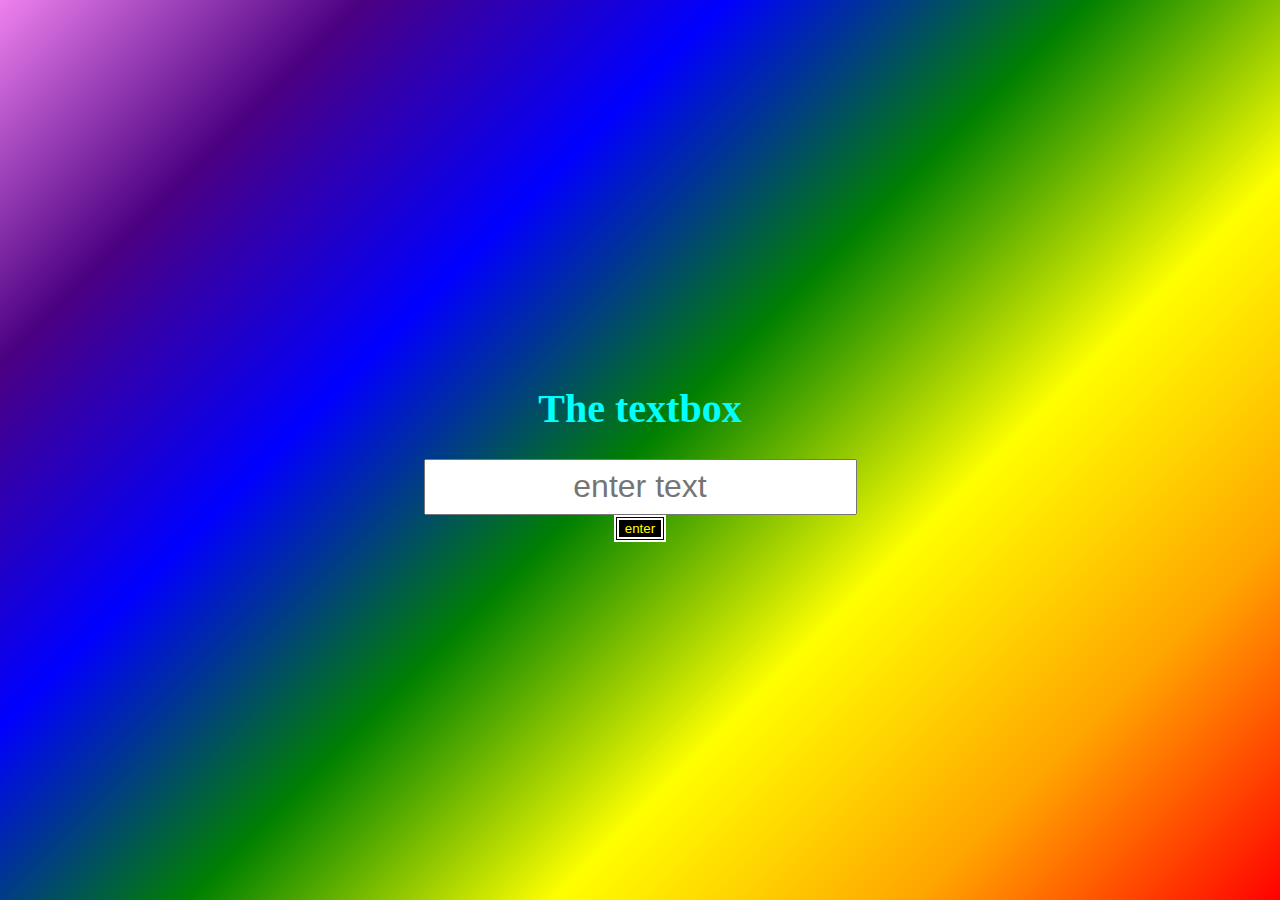
<file: index.html>
<!DOCTYPE html>
<html lang="en-ca">
<head>
	<meta charset="utf-8">
	<meta name="viewport" content="width=device-width, initial-scale=1">
	<title>The Textbox</title>
	<link rel="stylesheet" type="text/css" href="style.css">
	<meta name="description" content="This is just a simple textbox. Nothing else (or is it?).">
</head>
<body>
	<h1>The textbox</h1>
	<input id="input" type="text" autocomplete="off" placeholder="enter text"></input>
	<button id="enter">enter</button>
	<div id="response-resources-div">
		<audio src="response-resources/train-horn.mp3" id="train-horn">oh no! you can not listen to the train horn sound effect! (your browser may be outdated...)</audio>
		<video autoplay controls oncontextmenu="return false;" controlsList="nodownload" loop src="response-resources/bananas.mp4" id="bananas" class="hidden">oh no! you can not see the circling bananas! (your browser may be outdated...)</video>
		<audio src="response-resources/pig.mp3" id="pig">oh no! you can not listen to the pig sound effect! (your browser may be outdated...)</audio>
		<img src="response-resources/elevator.png" alt="elevator with up and down arrows" width="200" height="200" class="hidden" id="elevator-image">
		<audio loop src="response-resources/elevator.mp3" id="elevator-music">oh no! you can not listen to the elevator music! (your browser may be outdated...)</audio>
		<canvas width="350" height="350" id="canvas" class="hidden"></canvas>
	</div>
	<script type="text/javascript" src="script.js"></script>
</body>
</html>
</file>
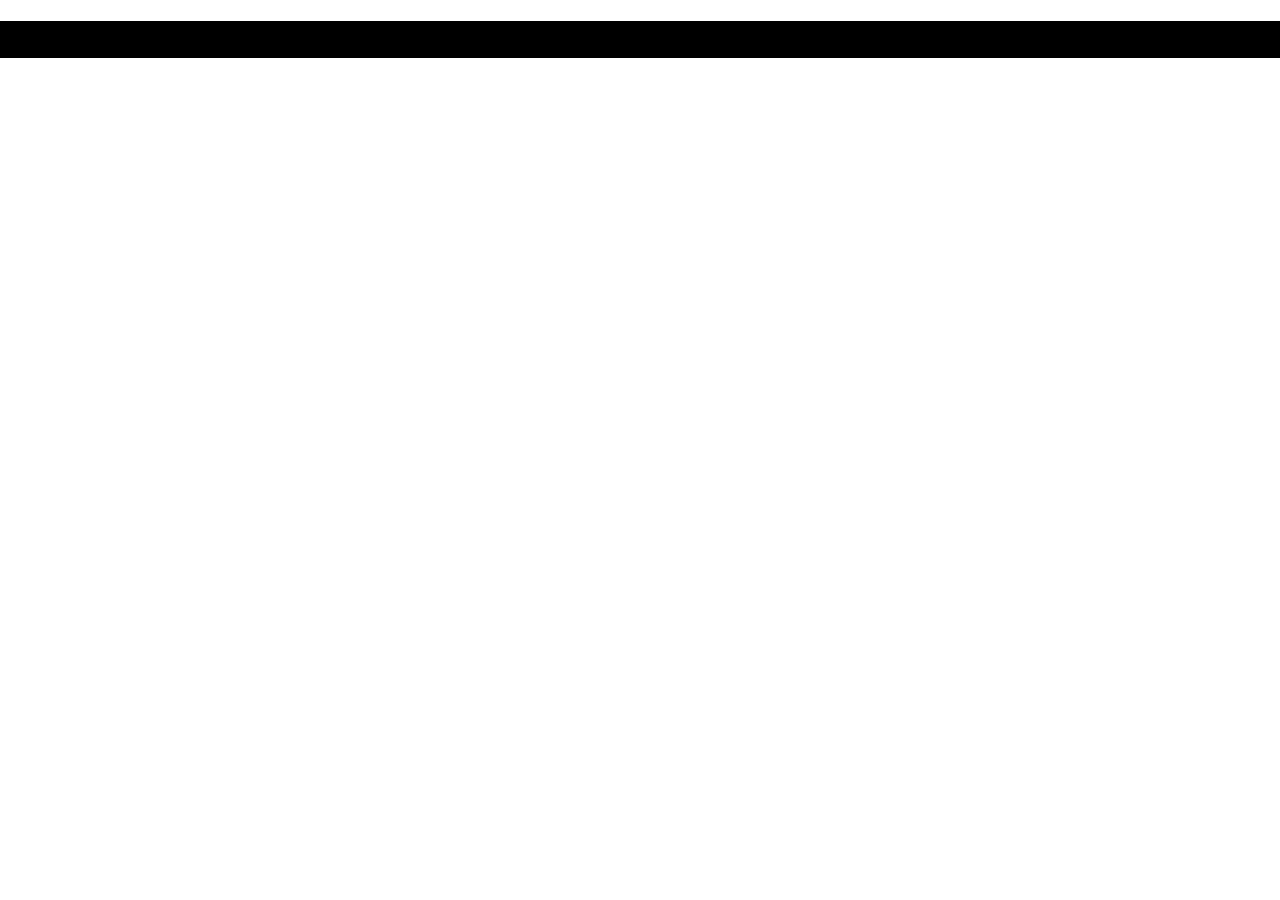
<file: response-pages/find-the-button/found.html>
<!DOCTYPE html>
<html>
<head>
	<meta charset="utf-8">
	<meta name="viewport" content="width=device-width, initial-scale=1">
	<title>normal-calculator | minigame | find the button | found</title>
	<link rel="stylesheet" type="text/css" href="find-the-button.css">
</head>
<body>
	<h1>You found it! This tab will close automatically if you go back to the textbox.</h1>
</body>
</html>
</file>
<file: style.css>
body {
	display: flex;
	justify-content: center;
	align-items: center;
	margin: 0px;
	flex-direction: column;
	animation-name: cool-background;
	animation-duration: 1s;
	color: aqua;
	height: 100vh;
	background: linear-gradient(-45deg, red,orange,yellow,green,blue,indigo,violet);
}

h1 {
	font-size: 250%;
}

button {
	background: black;
	color: yellow;
	border: 5px double white;
}

.hidden {
	display: none;
}

#input {
	color: orange;
	animation: cool-background 7s;
	animation-name: cool-background;
	animation-duration: 1s;
	animation-fill-mode: forwards;
	font-size: 200%;
	font-family: cursive, fantasy, sans-serif;
	text-align: center;
	height: 50px;
	width: 425px;
}

@keyframes cool-background {
	0% {
		background: black;
	}
	14.3% {
		background: linear-gradient(-45deg, red,black,black,black,black,black,black);
	}
	28.6% {
		background: linear-gradient(-45deg, red,orange,black,black,black,black,black);
	}
	42.9% {
		background: linear-gradient(-45deg, red,orange,yellow,black,black,black,black);
	}
	57.2% {
		background: linear-gradient(-45deg, red,orange,yellow,green, black,black,black);
	}
	71.5% {
		background: linear-gradient(-45deg, red,orange,yellow,green,blue,black,black);
	}
	85.8% {
		background: linear-gradient(-45deg, red,orange,yellow,green,blue,indigo,black);
	}
	100%{
		background: linear-gradient(-45deg, red,orange,yellow,green,blue,indigo,violet);
	}
}


@keyframes input-change {
	0%{
		background: black;
		transform: rotate(0deg);
	}
	14.3%{
		background: red;
	}
	28.6%{
		background: orange;
	}
	42.9%{
		background: yellow;
	}
	57.2% {
		background: green;
	}
	71.5% {
		background: blue;
	}
	85.8% {
		background: indigo;
	}
	100%{
		background: violet;
		transform: rotate(2880deg);
	}
}
</file>
<file: response-pages/find-the-button/find-the-button.css>
*::selection{
	background: none;
}

body {
	animation: colors 5s infinite;
	margin: 0px;
}

h1 {
	background: black;
}

button {
	position: absolute;
	font-size: 50%;
	width: 15vw;
	height: 15vh;
	cursor: pointer;
	background: rgb(0, 0, 0, 0);
	color: rgba(0, 0, 0, 0);
	border: none;
}

@keyframes colors {
	0%{
		background: aqua;
		color: aqua;
	}
	25%{
		background: red;
		color: red;
	}
	50%{
		background: yellow;
		color: yellow;
	}
	75%{
		background: lawngreen;
		color: lawngreen;
	}
	100%{
		background: aqua;
		color: aqua;
	}
}
</file>
